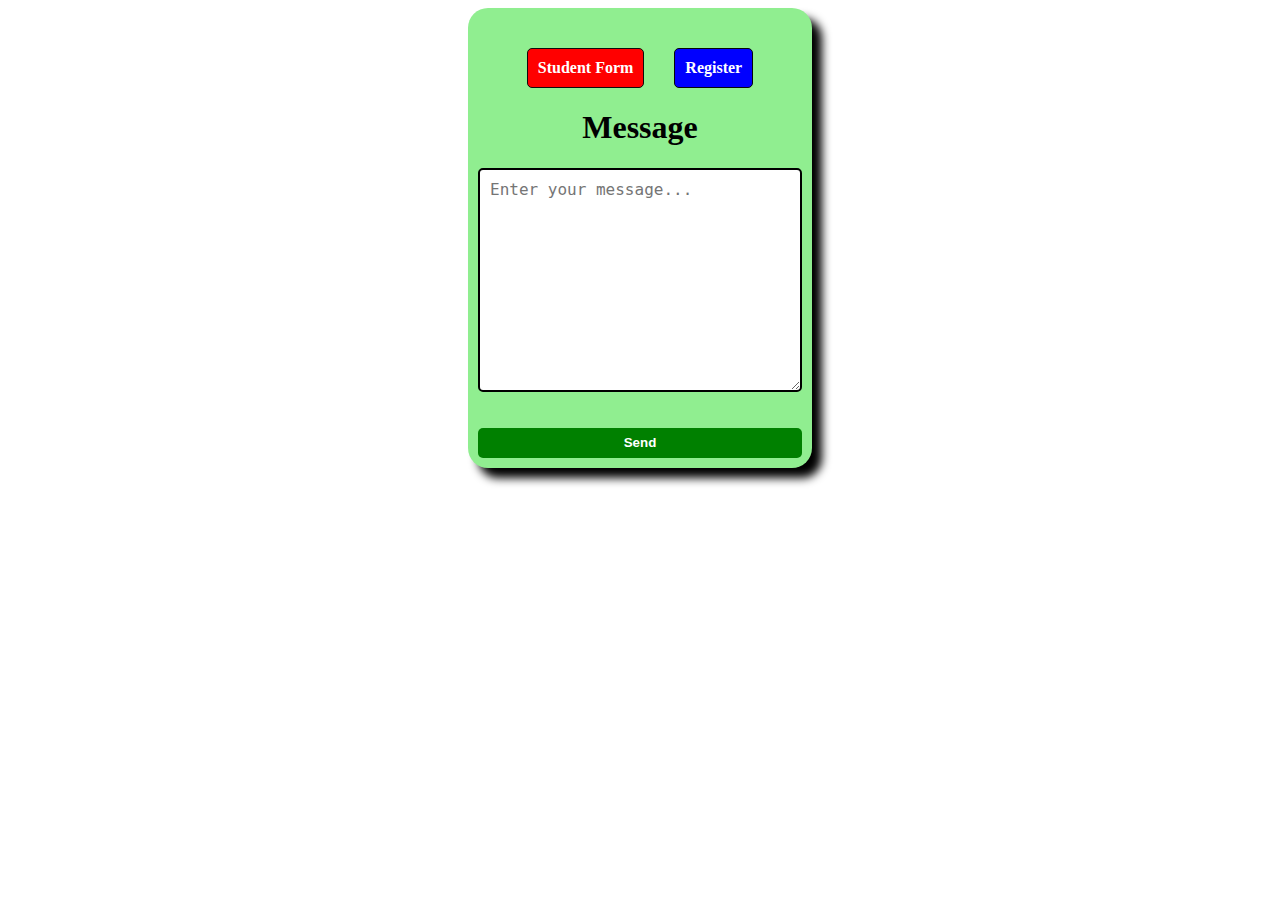
<file: message.html>
<!DOCTYPE html>
<html lang="en">
  <head>
    <meta charset="UTF-8" />
    <meta name="viewport" content="width=device-width, initial-scale=1.0" />
    <title>Message</title>
    <!-- styleSheet -->
    <link rel="stylesheet" href="message.css" />
  </head>
  <body>
    <center>
      <div class="container">
        <div class="btns">
          <a class="btnStu" href="index.html">Student Form</a>
          <a class="btnReg" href="rgister-form.html">Register</a>
        </div>
        <h1>Message</h1>
        <textarea
          name="text"
          id="textBox"
          maxlength="300"
          placeholder="Enter your message..."
        ></textarea>
        <div class="charWar">
          <p id="charCount"></p>
          <p id="warning"></p>
        </div>
        <button id="btnSend">Send</button>
      </div>
    </center>

    <script>
      var textBox = document.getElementById("textBox");
      var charCount = document.getElementById("charCount");
      var warning = document.getElementById("warning");

      textBox.addEventListener("input", function () {
        var count = textBox.value.length;
        charCount.textContent = count + "/300";
        charCount.style.color = count >= 300 ? "red" : "black"; 

        if (count >= 300) {
          warning.textContent = "Character limit exceeded!";
          warning.style.color = "red";
          warning.style.visibility = "visible";
          warning.classList.add("blink");
        }
       else if (count < 300 && count > 0) {
          warning.textContent = "";
          warning.style.visibility = "hidden";
          warning.classList.remove("blink");  
        }
      });
    </script>
  </body>
</html>
</file>
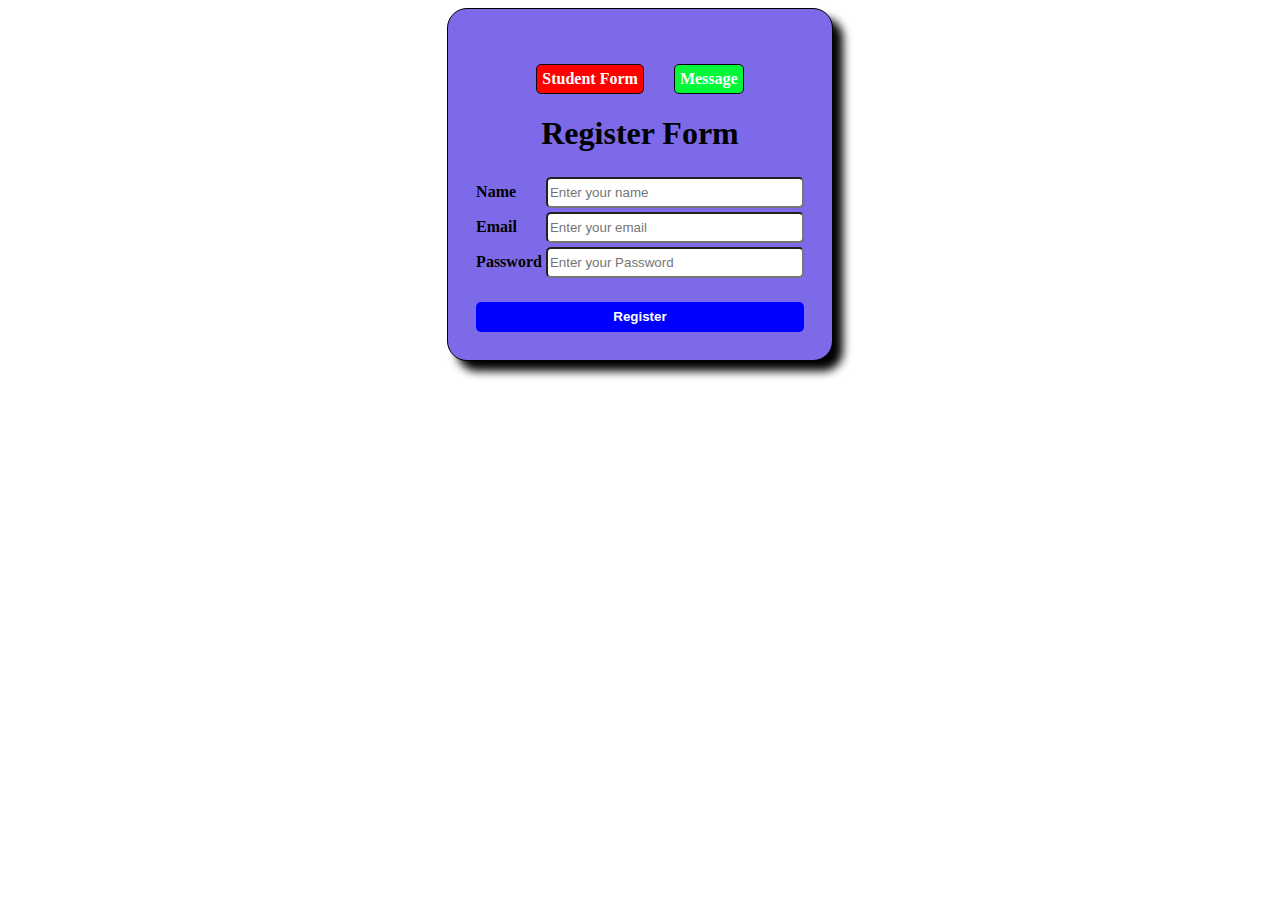
<file: rgister-form.html>
<!DOCTYPE html>
<html lang="en">
  <head>
    <meta charset="UTF-8" />
    <meta name="viewport" content="width=device-width, initial-scale=1.0" />
    <title>Register Form</title>
    <!-- styleSheet -->
    <link rel="stylesheet" href="register-form.css" />
  </head>
  <body>
    <center>
      <div class="container">
        <div class="btns">
          <a class="btnStu" href="index.html">Student Form</a>
          <a class="btnMes" href="message.html">Message</a>
        </div>
        <h1>Register Form</h1>
        <form>
          <table>
            <tr>
              <td><b>Name</b></td>
              <td>
                <input
                  type="text"
                  id="name"
                  placeholder="Enter your name"
                  required
                />
              </td>
            </tr>

            <tr>
              <td><b>Email</b></td>
              <td>
                <input
                  type="email"
                  id="mail"
                  placeholder="Enter your email"
                  required
                />
              </td>
            </tr>

            <tr>
              <td><b>Password</b></td>
              <td>
                <input
                  type="password"
                  id="pwd"
                  minlength="6"
                  placeholder="Enter your Password"
                  required
                />
              </td>
            </tr>

            <tr>
              <td colspan="2">
                <button style="width: 100%; padding: 2px" id="regBtn">
                  Register
                </button>
              </td>
            </tr>
          </table>
        </form>
      </div>
    </center>

    <script>
      var name = document.getElementById("name");
      var email = document.getElementById("mail");
      var password = document.getElementById("pwd");
      var form = document.querySelector("form");
      var button = document.getElementById("regBtn");

      form.addEventListener("submit", function (event) {
        event.preventDefault();
        if (!form.checkValidity()) {
          alert("Please fill out all fields correctly.");
        } else {
          alert("Registration Successful!");
          form.reset();
        }
      });
    </script>
  </body>
</html>
</file>
<file: message.css>
#textBox {
  border-radius: 5px;
  width: 300px;
  height: 200px;
  padding: 10px;
  border: solid black 2px;
  font-size: 16px;
}
.container {
  padding: 10px;
  width: fit-content;
  background-color: lightgreen;
  border-radius: 20px;
  box-shadow: 10px 10px 10px black;
}
.charWar {
  display: flex;
  justify-content: space-between;
  align-items: center;
  text-align: center;
}
#warning {
  visibility: hidden;
  font: optional;
}
#charCount {
  color: white;
  font-weight: bold;
}
#btnSend {
  width: 100%;
  color: white;
  background-color: green;
  border: none;
  border-radius: 5px;
  cursor: pointer;
  font-weight: bolder;
  height: 30px;
}
.btns {
  display: flex;
  justify-content: center;
  gap: 30px;
  padding-top: 30px;
}
.btnStu {
  background-color: red;
  padding: 10px;
  text-decoration: none;
  border: solid rgb(12, 12, 12) 1px;
  border-radius: 5px;
  color: white;
  font-weight: bold;
}
.btnReg {
  background-color: blue;
  padding: 10px;
  text-decoration: none;
  border: solid rgb(7, 7, 7) 1px;
  border-radius: 5px;
  color: white;
  font-weight: bold;
}

@keyframes blink {
  0%, 100% { opacity: 1; }
  50% { opacity: 0; }
}
#warning.blink {
  animation: blink 2s linear infinite;
}
</file>
<file: register-form.css>
.container {
  border: solid 0.5px black;
  background-color: rgb(125, 106, 233);
  padding: 25px;
  width: fit-content;
  border-radius: 20px;
  box-shadow: 10px 10px 10px black;
}
.btns {
  display: flex;
  justify-content: center;
  gap: 30px;
  padding-top: 30px;
}
.btnStu {
  background-color: red;
  padding: 5px;
  text-decoration: none;
  border: solid rgb(12, 12, 12) 1px;
  border-radius: 5px;
  color: white;
  font-weight: bold;
}
.btnMes {
  background-color: rgb(2, 248, 56);
  padding: 5px;
  text-decoration: none;
  border: solid rgb(7, 7, 7) 1px;
  border-radius: 5px;
  color: white;
  font-weight: bold;
}
#regBtn {
  background-color: blue;
  border: none;
  border-radius: 5px;
  margin-top: 20px;
  height: 30px;
  font-weight: bold;
  color:white
}
#name {
  width: 250px;
  height: 25px;
  border-radius: 5px;
}
#mail {
  width: 250px;
  height: 25px;
  border-radius: 5px;
}
#pwd {
  width: 250px;
  height: 25px;
  border-radius: 5px;
}
</file>
